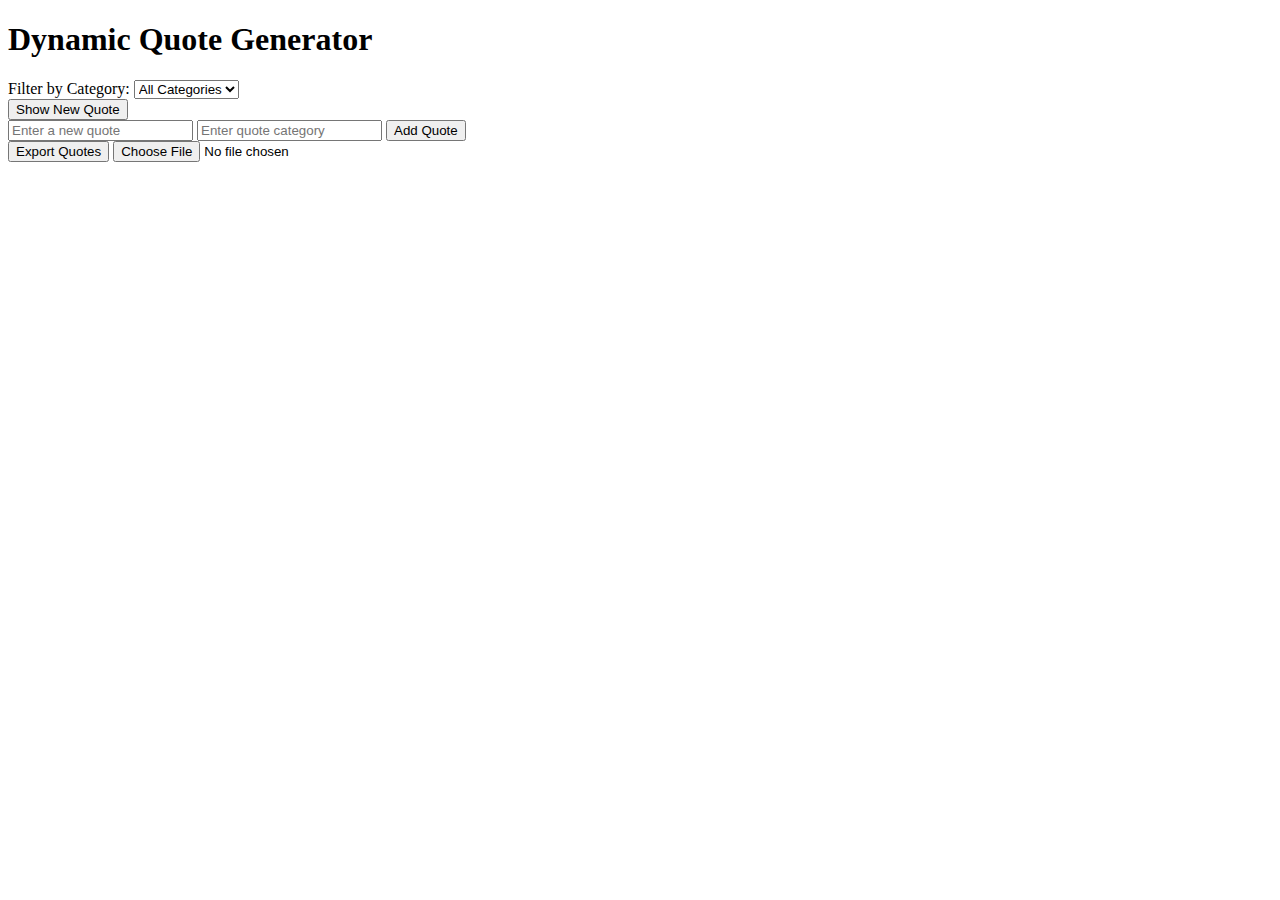
<file: dom-manipulation/index.html>
<!DOCTYPE html>
<html lang="en">
<head>
    <meta charset="UTF-8">
    <meta name="viewport" content="width=device-width, initial-scale=1.0">
    <title>Dynamic Quote Generator</title>
</head>
<body>
    <h1>Dynamic Quote Generator</h1>
    <div>
        <label for="categoryFilter">Filter by Category:</label>
        <select id="categoryFilter" onchange="filterQuotes()">
            <option value="all">All Categories</option>
        </select>
    </div>
    <div id="quoteDisplay"></div>
    <button id="newQuote">Show New Quote</button>
    <div>
        <input id="newQuoteText" type="text" placeholder="Enter a new quote" />
        <input id="newQuoteCategory" type="text" placeholder="Enter quote category" />
        <button id="addQuoteBtn">Add Quote</button>
    </div>
    <button id="exportQuotes">Export Quotes</button>
    <input type="file" id="importFile" accept=".json" />
    <script src="script.js"></script>
</body>
</html>
</file>
